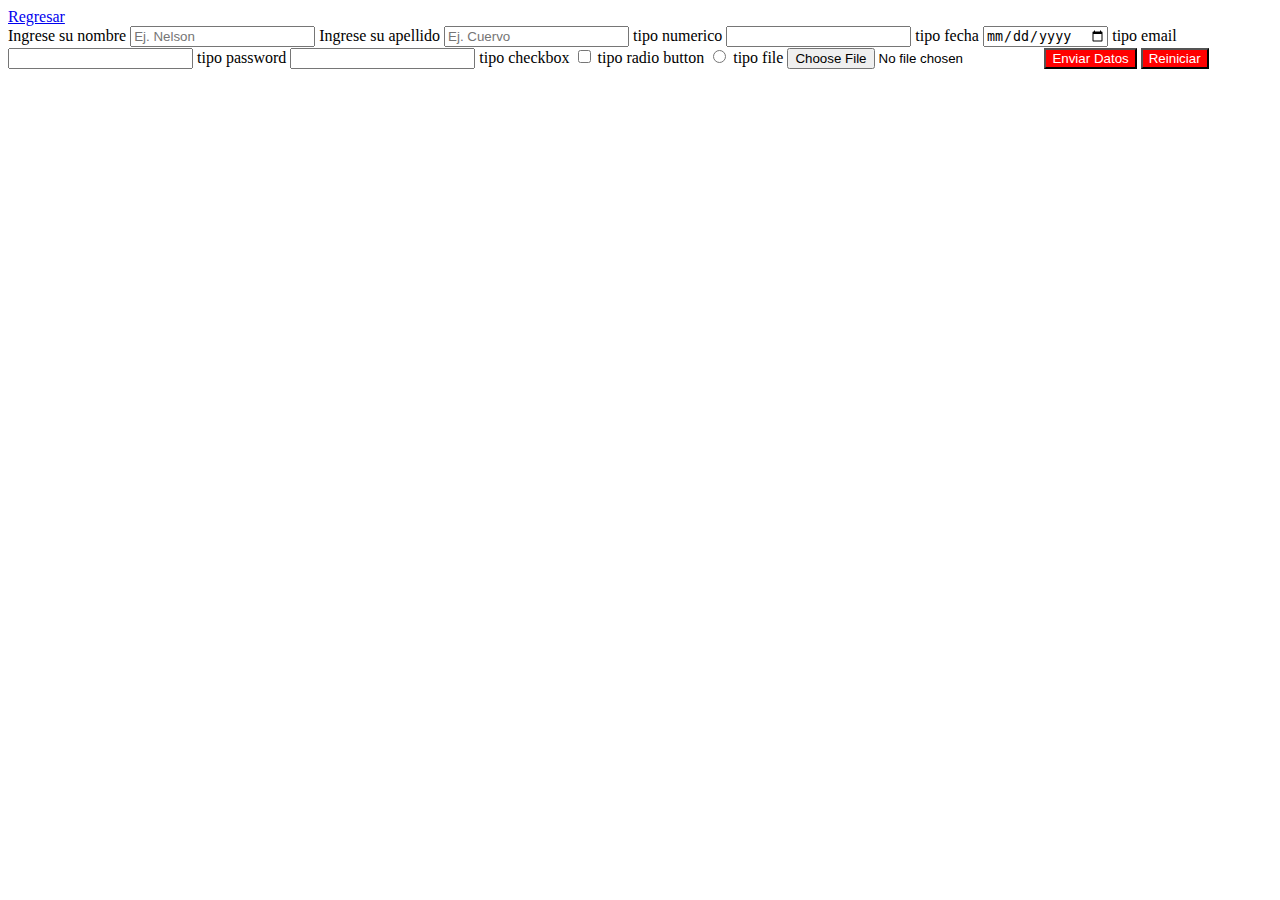
<file: formulario.html>
<!DOCTYPE html>
<html lang="en">
<head>
    <meta charset="UTF-8">
    <meta http-equiv="X-UA-Compatible" content="IE=edge">
    <meta name="viewport" content="width=device-width, initial-scale=1.0">
    <title>Formulario</title>
    <style>
        button{
            background-color: red;
            color: white;
        }
    </style>
</head>
<body>
    <a href="./index.html">Regresar</a>
    <form>
        <label for="nombre">Ingrese su nombre
            <input name="nombre" placeholder="Ej. Nelson"/>
        </label>
        <label for="apellido">Ingrese su apellido
            <input name="apellido" placeholder="Ej. Cuervo"/>
        </label>
        <label>tipo numerico
            <input type="number"/>
        </label>
        <label>tipo fecha
            <input type="date"/>
        </label>
        <label for="">tipo email
            <input type="email"/>
        </label>
       <label for="">tipo password
            <input type="password"/>
       </label>
       <label for="">tipo checkbox
           <input type="checkbox"/>
        </label>
        <label>tipo radio button
            <input type="radio"/>
        </label>
        <label>tipo file
            <input type="file"/>
        </label>
        <button type="submit">Enviar Datos</button>
        <button type="reset">Reiniciar</button>
    </form>
</body>
</html>
</file>
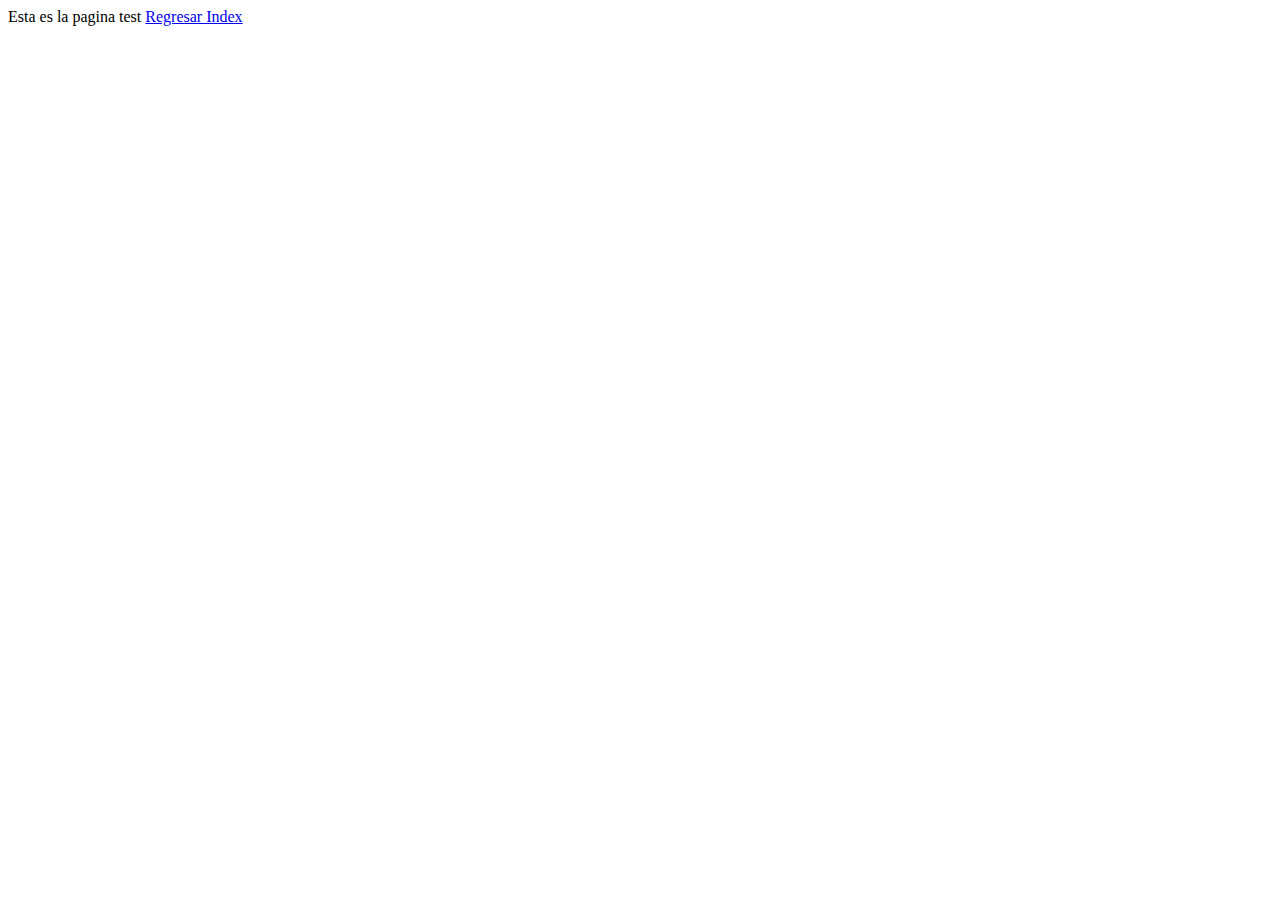
<file: test.html>
<!DOCTYPE html>
<html lang="en">
<head>
    <meta charset="UTF-8">
    <meta http-equiv="X-UA-Compatible" content="IE=edge">
    <meta name="viewport" content="width=device-width, initial-scale=1.0">
    <title>Document</title>
</head>
<body>
    Esta es la pagina test
    <a href="./index.html">Regresar Index</a>
</body>
</html>
</file>
